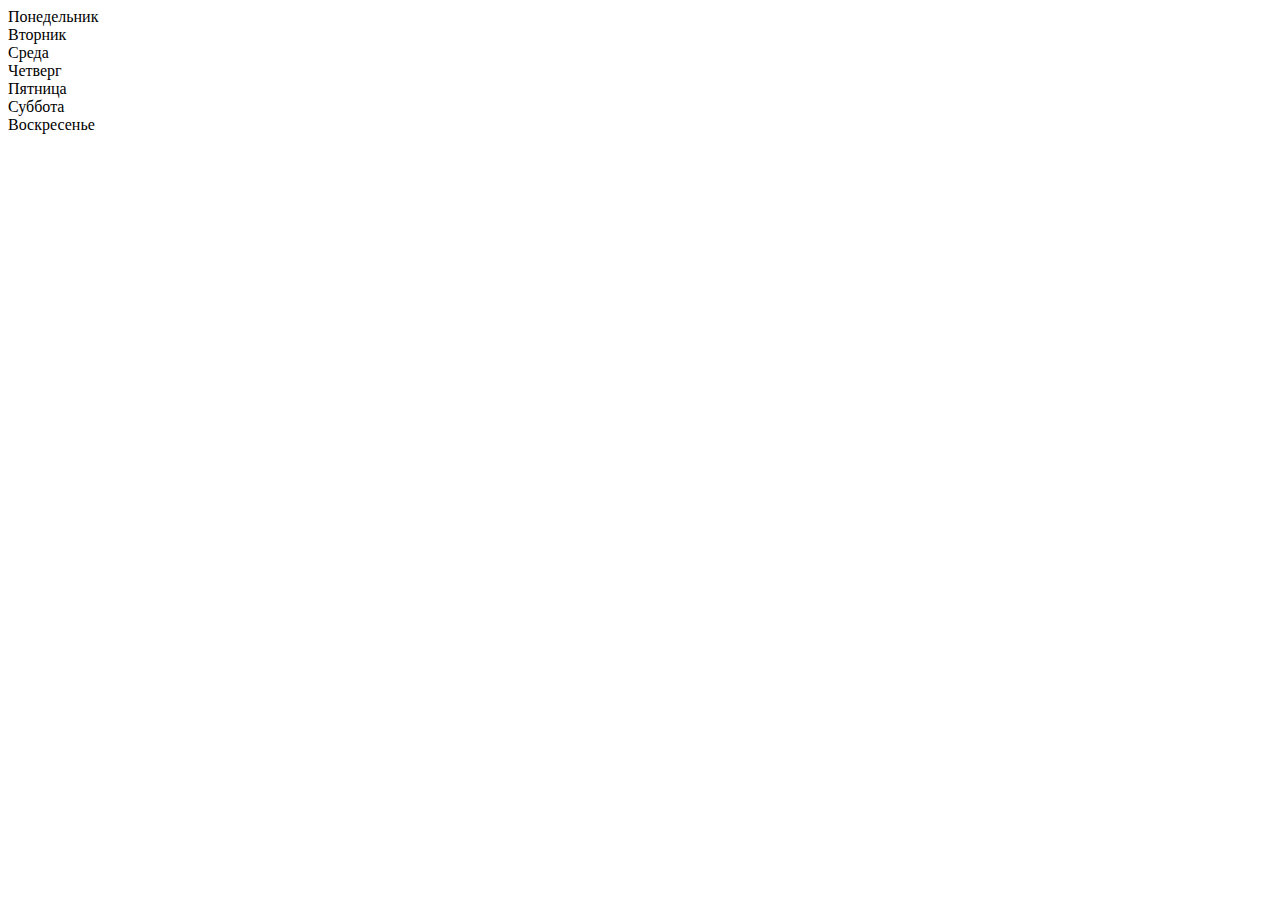
<file: lesson07/index.html>
<!DOCTYPE html>
<html lang="en">
  <head>
    <meta charset="UTF-8" />
    <meta http-equiv="X-UA-Compatible" content="IE=edge" />
    <meta name="viewport" content="width=device-width, initial-scale=1.0" />
    <style src="./style.css"></style>
    <script src="./script.js " defer></script>
    <title>Document</title>
  </head>
  <body>
    <div id="fordays"></div>
  </body>
</html>
</file>
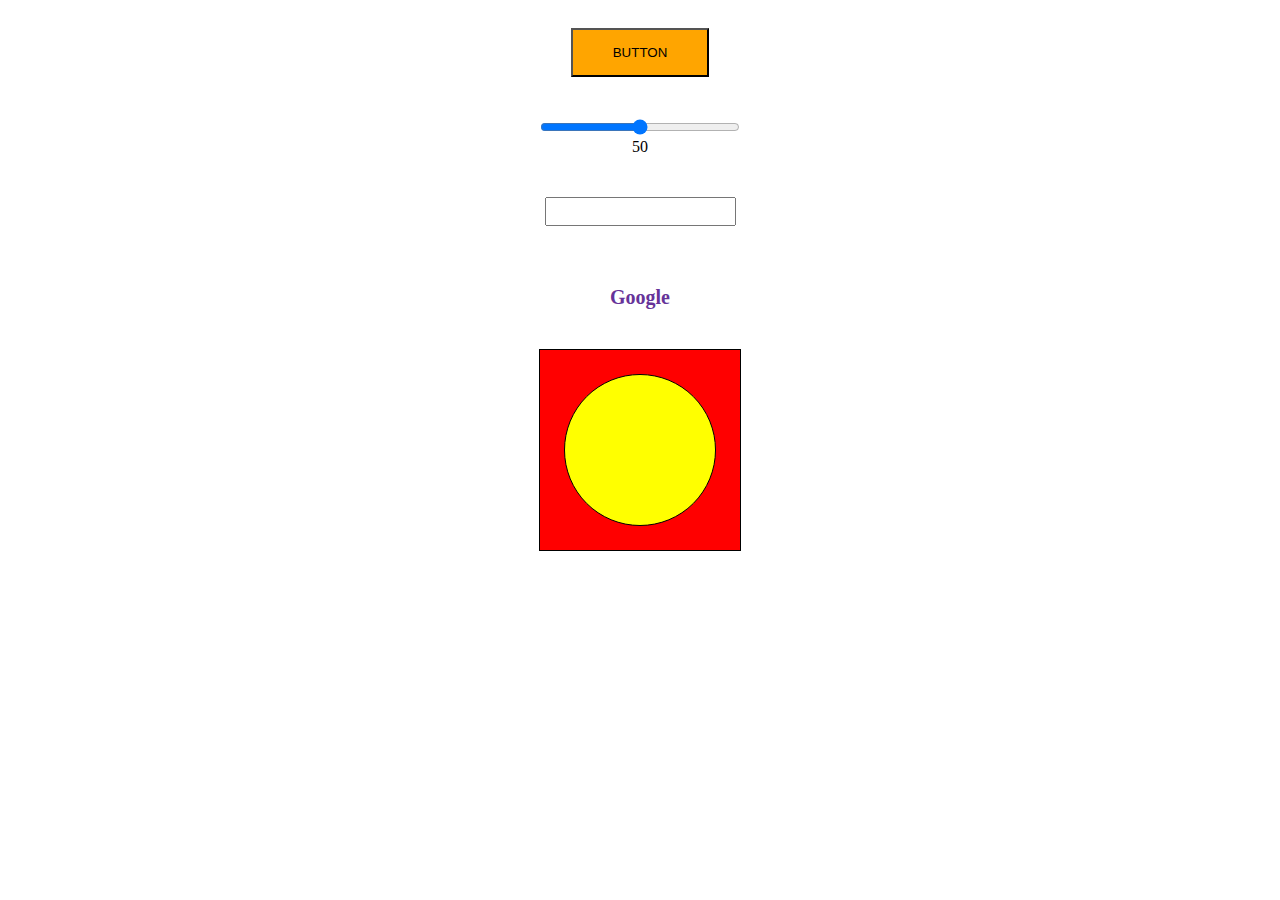
<file: lesson11/index.html>
<!DOCTYPE html>
<html lang="ru">
  <head>
    <meta charset="UTF-8" />
    <meta http-equiv="X-UA-Compatible" content="IE=edge" />
    <meta name="viewport" content="width=device-width, initial-scale=1.0" />
    <link rel="stylesheet" href="./style.css" />
    <script src="./script.js" defer></script>
    <title>Listeners</title>
  </head>

  <body>
    <main>
      <div class="controls">
        <button id="btn">Button</button>
      </div>

      <div class="controls">
        <input type="range" id="range" min="0" max="100" value="50" />
        <span id="range-span">50</span>
      </div>

      <div class="controls">
        <input type="text" id="text" />
        <span id="text-span"></span>
      </div>

      <div class="controls">
        <a href="https://www.google.ru/">Google</a>
      </div>

      <div class="controls">
        <div id="square">
          <div id="circle">
            <button id="e_btn">Жмяк</button>
          </div>
        </div>
      </div>
    </main>
  </body>
</html>
</file>
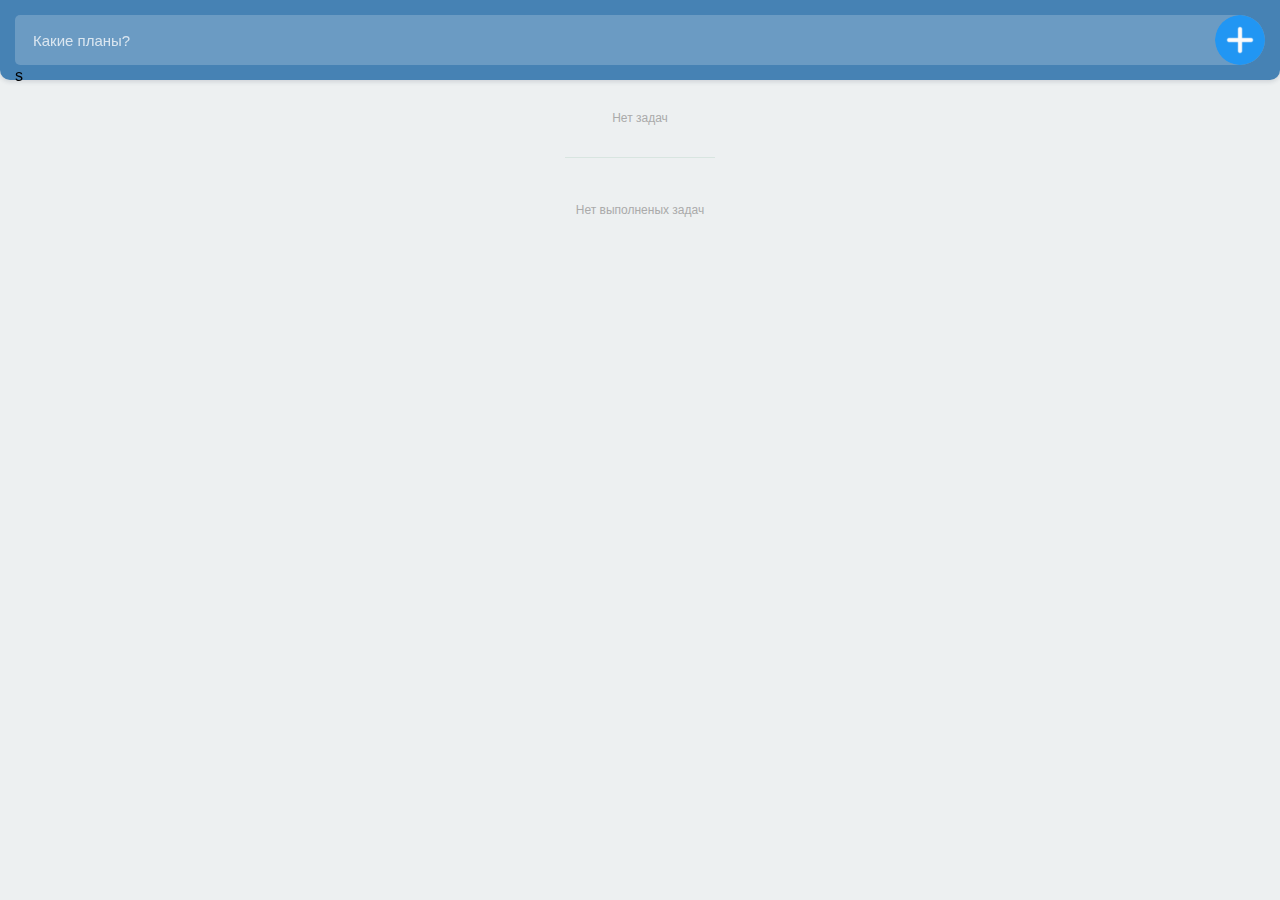
<file: lesson13/index.html>
<!DOCTYPE html>
<html lang="ru">
  <head>
    <meta charset="UTF-8" />
    <meta
      name="viewport"
      content="width=device-width, user-scalable=no, initial-scale=1.0, maximum-scale=1.0, minimum-scale=1.0"
    />
    <meta http-equiv="X-UA-Compatible" content="ie=edge" />
    <title>ToDo</title>

    <link rel="stylesheet" type="text/css" href="css/normalize.css" />
    <link rel="stylesheet" type="text/css" href="css/style.css" />
    <script src="/lesson13/js/script.js" defer></script>
  </head>

  <body>
    <header class="header">
      <form class="todo-control">
        <label>
          <input class="header-input" type="text" placeholder="Какие планы?" />
        </label>
        <button class="header-button" id="add" type="submit"></button>
      </form>
      s
    </header>

    <div class="todo-container">
      <ul class="todo todo-list" id="todo"></ul>
      <ul class="todo todo-completed" id="completed"></ul>
    </div>
  </body>
</html>
</file>
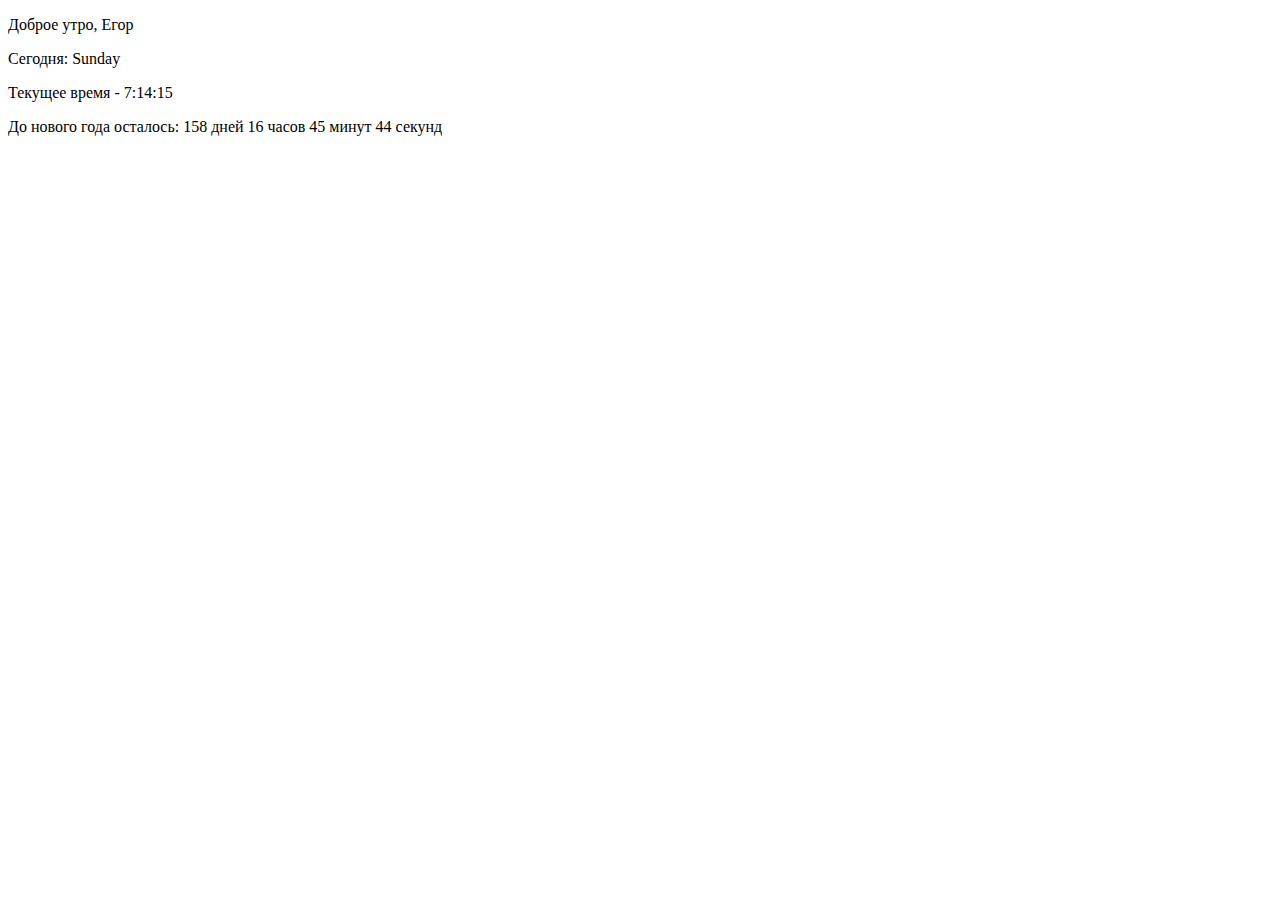
<file: lesson19/index.html>
<!DOCTYPE html>
<html lang="ru">
  <head>
    <meta charset="UTF-8" />
    <meta http-equiv="X-UA-Compatible" content="IE=edge" />
    <meta name="viewport" content="width=device-width, initial-scale=1.0" />
    <style src="./style.css"></style>
    <script src="./script.js " defer></script>
    <title>Document</title>
  </head>
  <body>
    <div>
      <p id="time">Егор</p>
      <p id="dayName"></p>
      <p id="current"></p>
      <p id="t"></p>
    </div>
  </body>
</html>
</file>
<file: lesson11/style.css>
main {
    display: flex;
    flex-direction: column;
    align-items: center;
    padding-top: 20px;
}

.controls {
    margin-bottom: 40px;
    display: flex;
    flex-direction: column;
    align-items: center;
}

span {
    height: 20px;
    line-height: 20px;
}

button {
    padding: 15px 40px;
    text-transform: uppercase;
    cursor: pointer;
    background-color: orange;
}

input[type=range] {
    width: 200px;
    cursor: pointer;
}

input[type=text] {
    padding: 5px;
}

a {
    text-decoration: none;
    color: rebeccapurple;
    font-weight: bold;
    font-size: 20px;
    transition: .3s;
}

a:hover {
    color: red;
}

#square {
    width: 200px;
    height: 200px;
    border: 1px solid #000;
    background-color: red;
    display: flex;
    justify-content: center;
    align-items: center;
}

#circle {
    width: 150px;
    height: 150px;
    border-radius: 50%;
    border: 1px solid #000;
    background-color: yellow;
    display: flex;
    justify-content: center;
    align-items: center;
}

.green {
    background-color: green !important;
}
</file>
<file: lesson13/css/style.css>
@charset "UTF-8";


html {
    box-sizing: border-box;
}

*,
*::before,
*::after {
    box-sizing: inherit;
}

body {
    background-color: #f9f9f9;
    font-family: Arial, sans-serif;
    font-size: 16px;
    line-height: 1.429;
    color: black;
}


img {
    max-width: 100%;
    height: auto;
}

a {
    text-decoration: none;
    color: inherit;
}

ul {
    list-style: none;
    padding: 0;
    margin: 0;
}

h1, h2, h3, p {
    padding: 0;
    margin: 0;
}


body {
    background: #edf0f1;
    padding: 80px 0 0 0;
}

.todo-container {
    width: 100%;
    float: left;
    padding: 15px;
}

.header {
    width: 100%;
    height: 80px;

    position: fixed;
    padding: 15px;
    top: 0;
    left: 0;
    z-index: 5;

    background-color: steelblue;
    box-shadow: 0 2px 4px rgba(44, 62, 80, 0.15);
    border-bottom-right-radius: 10px;
    border-bottom-left-radius: 10px;
}

.header-input {
    width: 100%;
    height: 50px;
    float: left;
    color: #fff;
    font-size: 15px;
    font-weight: 400;
    text-indent: 18px;
    padding: 0 60px 0 0;
    background: rgba(255, 255, 255, 0.2);
    border-radius: 5px 25px 25px 5px;
    border: 0;
    box-shadow: none;
    outline: none;

    -webkit-appearance: none;
    -moz-appearance: none;
}

.header-input::-webkit-input-placeholder {
    color: rgba(255, 255, 255, 0.75);
}

.header-input:-ms-input-placeholder {
    color: rgba(255, 255, 255, 0.75);
}

.header-button {
    width: 50px;
    height: 50px;
    background: transparent url("../img/plus.png") no-repeat center/cover;
    position: absolute;
    top: 15px;
    right: 15px;
    z-index: 2;

    border-radius: 25px;
    border: 0;
    box-shadow: none;
    outline: none;
    cursor: pointer;

    -webkit-appearance: none;
    -moz-appearance: none;
}


.todo {
    width: 100%;
    float: left;
}

.todo-item {
    width: 100%;
    min-height: 50px;
    float: left;
    font-size: 14px;
    font-weight: 500;
    color: #444;
    line-height: 22px;

    background: #fff;
    border-radius: 5px;
    position: relative;
    box-shadow: 0 1px 2px rgba(44, 62, 80, 0.10);
    margin: 0 0 10px 0;
    padding: 14px 100px 14px 14px;
    word-break: break-word;
}

.todo-item:last-of-type {
    margin: 0;
}

.todo-buttons {
    width: 100px;
    height: 50px;

    position: absolute;
    top: 0;
    right: 0;
}

.todo-buttons button {
    width: 50px;
    height: 50px;
    float: left;
    background-color: transparent;
    background-position: center;
    background-repeat: no-repeat;
    position: relative;
    border: 0;
    box-shadow: none;
    outline: none;
    cursor: pointer;

    -webkit-appearance: none;
    -moz-appearance: none;
}

.todo-buttons .buttons button:last-of-type:before {
    content: '';
    width: 1px;
    height: 30px;
    background: #edf0f1;

    position: absolute;
    top: 10px;
    left: 0;
}

.todo-remove {
     background-image: url("../img/trash.png");
 }

.todo-complete {
    background-image: url("../img/uncheck.png");
}

.todo-completed .todo-complete {
    background-image: url("../img/check.png");
}

.todo-completed {
    position: relative;
    padding: 60px 0 0 0;
}

.todo-completed:before {
    content: '';
    width: 150px;
    height: 1px;
    background: #d8e5e0;

    position: absolute;
    top: 30px;
    left: 50%;

    margin: 0 0 0 -75px;
}

.todo:empty:after {
    content: 'Нет задач';
    margin: 15px 0 0 0;
}

.todo-completed:empty:after {
    content: 'Нет выполненых задач';
}

.todo:after,
.todo-completed:after {
    width: 100%;
    display: block;
    text-align: center;
    font-size: 12px;
    color: #aaa;
}
</file>
